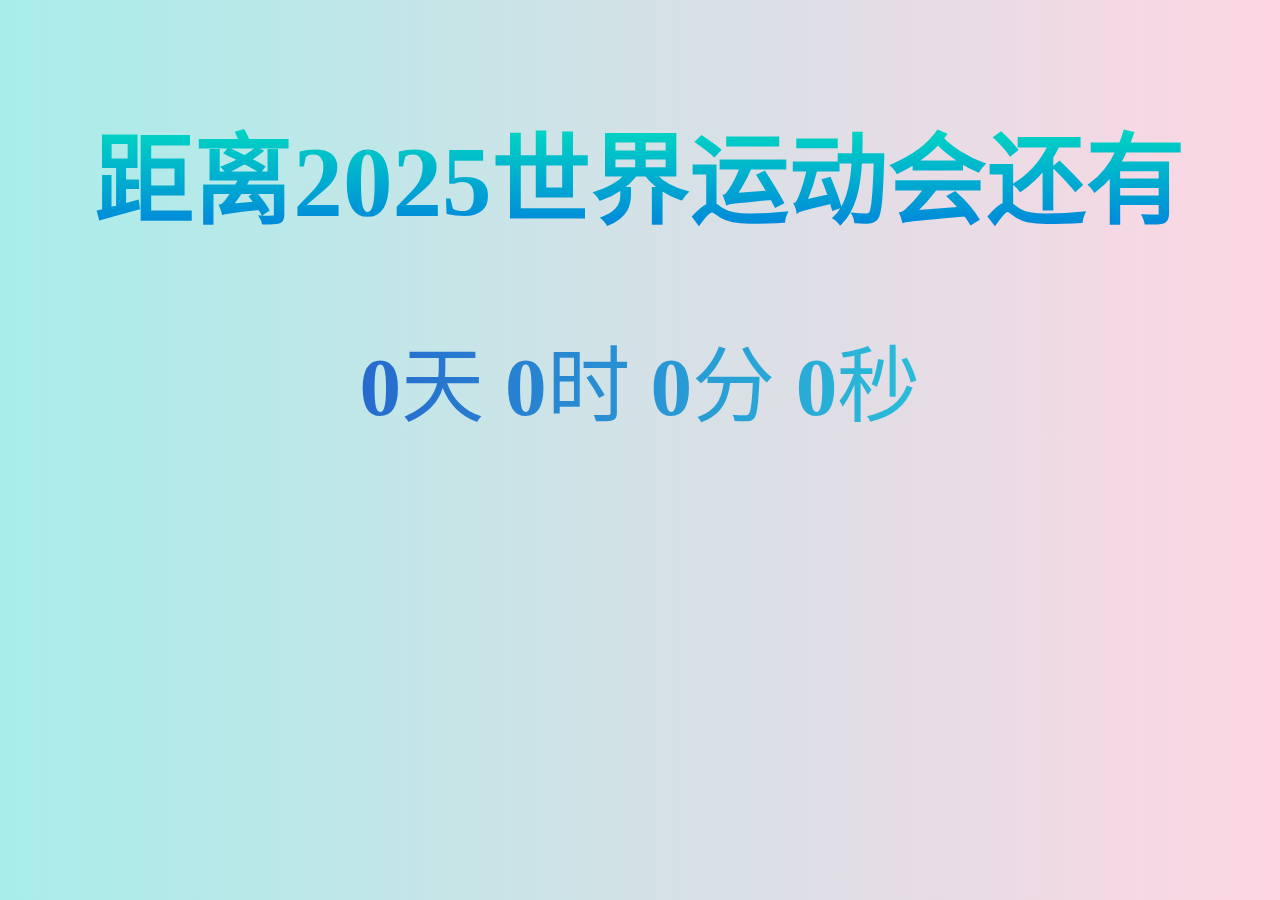
<file: work/倒计时.html>
<!DOCTYPE html>
<html lang="zh-CN">
  <head>
    <meta charset="UTF-8" />
    <meta name="viewport" content="width=device-width, initial-scale=1.0" />
    <title>成都2025世界运动会</title>
    <style>
      * {
        margin: 0;
        padding: 0;
      }
      body {
        width: 100%;
        height: 100%;
        background: linear-gradient(to right, #a8edea 0%, #fed6e3 100%);
      }
      .Content {
        display: flex;
        justify-content: center;
        align-items: center;
        flex-direction: column;
        gap: 4.6rem;
      }
      h1 {
        font-size: 6.2rem;
        font-weight: 700;
        background: linear-gradient(to top, #007adf 0%, #00ecbc 100%);
        -webkit-background-clip: text;
        color: transparent;
        margin-top: 100px;
      }
      .timeContent {
        font-size: 5.2rem;
        background: linear-gradient(-90deg, #29bdd9 0%, #276ace 100%);
        -webkit-background-clip: text;
        color: transparent;
      }
      #days,
      #hours,
      #minutes,
      #seconds {
        font-weight: 900;
      }
      @media screen and (max-width: 768px) {
        h1 {
          font-size: 18px;
        }
        .timeContent {
          font-size: 16px;
        }
      }
    </style>
  </head>
  <body>
    <!-- 2025.8.7 8:00-->
    <!-- 展示天数、小时、分钟、秒 -->
    <!-- 500ms or 900ms间隔刷新 -->
    <div class="Content">
      <h1>距离2025世界运动会还有</h1>
      <div class="timeContent">
        <span id="days"></span><span class="text">天</span>
        <span id="hours"></span><span class="text">时</span>
        <span id="minutes"></span><span class="text">分</span>
        <span id="seconds"></span><span class="text">秒</span>
      </div>
    </div>
    <script>
      function updateTime() {
        // 获取当前时间
        var now = new Date();
        // 倒计时结束时间
        var endDate = new Date("2025-08-07 08:00:00");
        // 时间差
        var timeDiff = endDate.getTime() - now.getTime();
        if (timeDiff <= 0) {
          document.getElementById("days").innerHTML = 0;
          document.getElementById("hours").innerHTML = 0;
          document.getElementById("minutes").innerHTML = 0;
          document.getElementById("seconds").innerHTML = 0;
          clearInterval(interval);
          return;
        }

        //将毫秒转换成秒
        var time_s = Math.floor(timeDiff / 1000);
        //将秒转换成天\小时\分钟\秒
        var days = Math.floor(time_s / 86400);
        var hours = Math.floor((time_s % 86400) / 3600);
        var remaind_s = Math.floor((time_s % 86400) - hours * 3600);
        var minutes = Math.floor(remaind_s / 60);
        var s = remaind_s - minutes * 60;
        document.getElementById("days").innerHTML = days;
        document.getElementById("hours").innerHTML = hours;
        document.getElementById("minutes").innerHTML = minutes;
        document.getElementById("seconds").innerHTML = s;
      }

      var interval = setInterval(updateTime, 500);
    </script>
  </body>
</html>
</file>
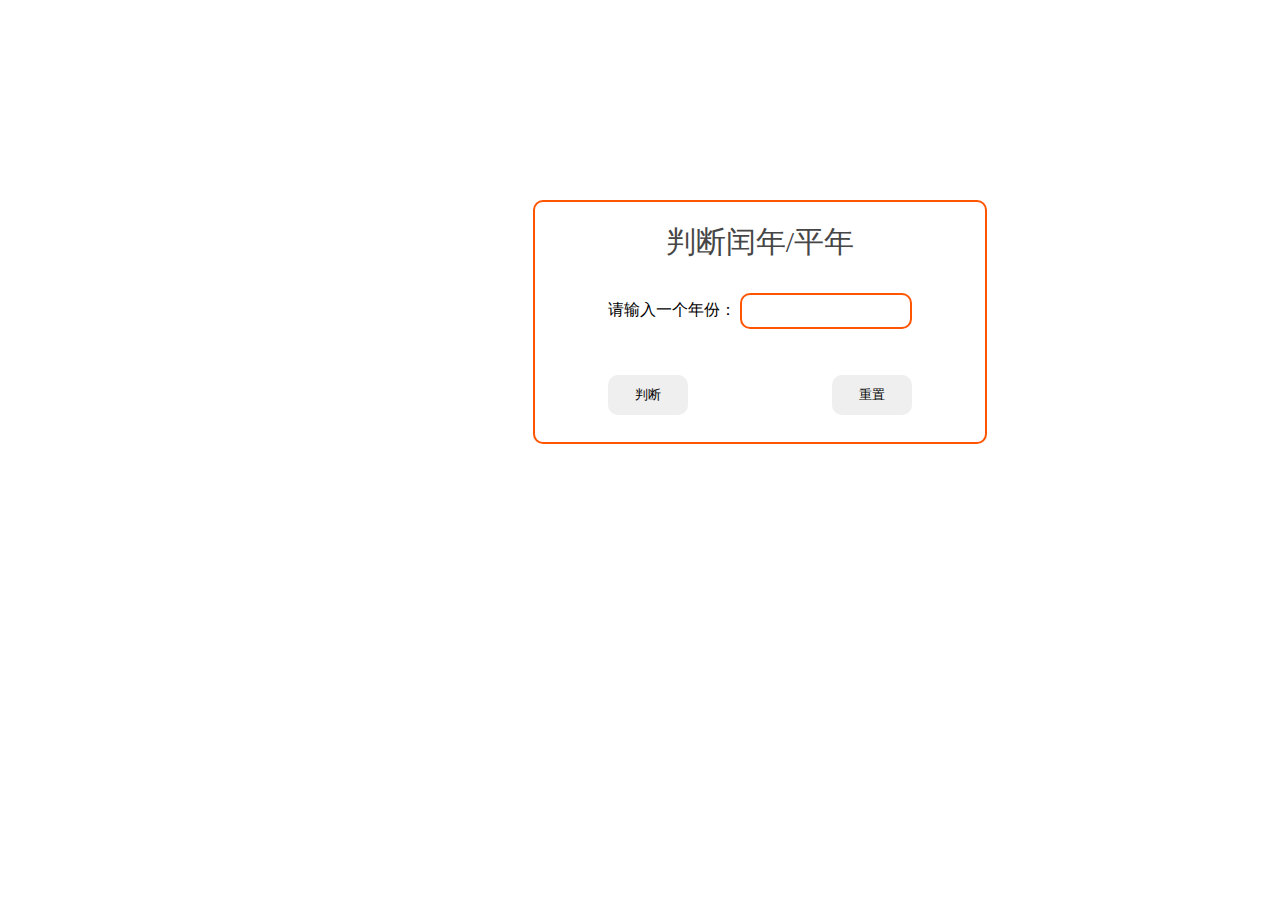
<file: work/判断闰年.html>
<!DOCTYPE html>
<html>
  <head>
    <meta charset="utf-8" />
    <title>判断闰年/平年</title>
    <style type="text/css">
      * {
        border: 0px solid;
        text-align: center;
        font-family: "微软雅黑";
      }
      #b-box {
        margin-top: 200px;
        width: 450px;
        height: 240px;
        border-color: #ff5500;
        border-radius: 10px;
        border-width: 2px;
        margin-left: 525px;
      }
      .ln1,
      .ln2 {
        display: inline-block;
        height: 50px;
      }
      .ln1 input {
        height: 30px;
        text-align: left;
        border-color: #ff5500;
        border-width: 2px;
        border-radius: 10px;
      }
      .ln2 {
        margin-top: 25px;
        margin-left: 70px;
        margin-right: 70px;
        display: inline-block;
      }
      .ln2 input {
        width: 80px;
        height: 40px;
        border-radius: 10px;
      }
      .ln2 input:hover {
        color: aliceblue;
        background-color: #ff5500;
        cursor: pointer;
      }
      #tt {
        margin-top: 20px;
        font-size: 30px;
        margin-bottom: 30px;
        color: #464646;
      }
    </style>
    <script type="text/javascript">
      function estimate() {
        var year = parseInt(document.getElementById("year-res").value);
        var res =
          (year % 4 == 0 && year % 100 != 0) || year % 400 == 0
            ? "是闰年"
            : "是平年";
        document.getElementById("year-res").value = year + res;
      }
      function reset() {
        document.getElementById("year-res").value = "";
      }
    </script>
  </head>
  <body>
    <div id="b-box">
      <div id="tt">
        <label>判断闰年/平年</label>
      </div>
      <div class="ln1"><label>请输入一个年份：</label></div>
      <div class="ln1"><input type="text" id="year-res" value="" /></div>
      <br />
      <!-- 不要忘记onclick -->
      <div class="ln2">
        <input type="button" value="判断" onclick="estimate()" />
      </div>
      <div class="ln2">
        <input type="button" value="重置" onclick="reset()" />
      </div>
    </div>
  </body>
</html>
</file>
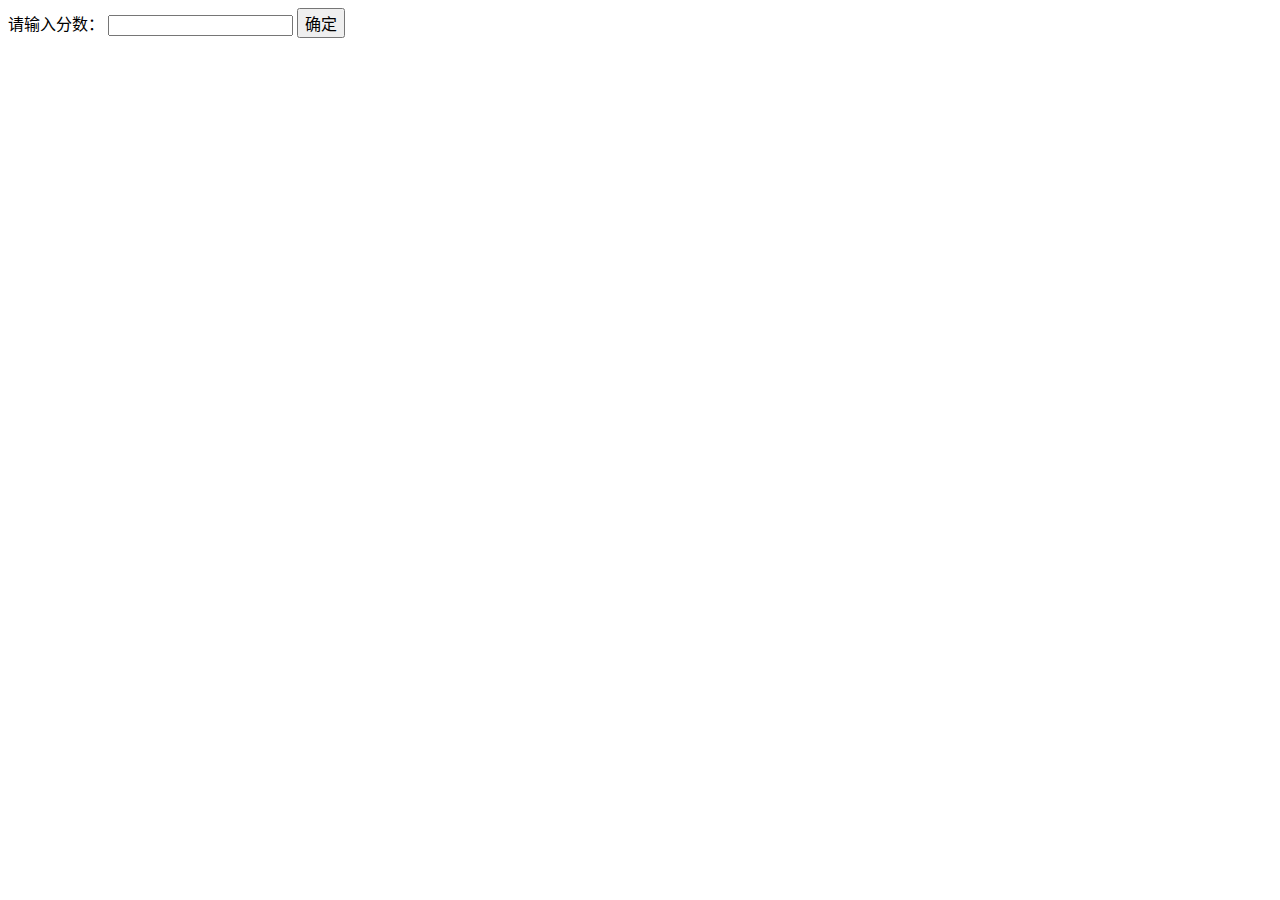
<file: work/成绩等级分类.html>
<!DOCTYPE html>
<html lang="zh-CN">
  <head>
    <meta charset="UTF-8" />
    <meta name="viewport" content="width=device-width, initial-scale=1.0" />
    <title>成绩等级分类</title>
    <script>
      window.onload = function () {
        document.getElementById("btn-ok").onclick = function () {
          var str_input = document.getElementById("txt-score").value;
          var num_input = Number(str_input);
          var level = "";
          if (num_input >= 90 && num_input <= 100) {
            level = "A";
          } else if (num_input >= 80 && num_input < 90) {
            level = "B";
          } else if (num_input >= 60 && num_input < 80) {
            level = "C";
          } else if (num_input >= 0 && num_input < 60) {
            level = "D";
          } else {
            level = "INPUT ERROR";
          }
          document.getElementById("p-show").textContent = "等级：" + level;
          var s = parseFloat(this.style.fontSize);
          s += 0.1;
          this.style.fontSize = s + "em";
        };
      };
    </script>
  </head>
  <body>
    <label for="txt-score">请输入分数：</label>
    <input type="text" name="score" id="txt-score" />
    <button id="btn-ok" style="font-size: 1em">确定</button>
    <p id="p-show"></p>
  </body>
</html>
</file>
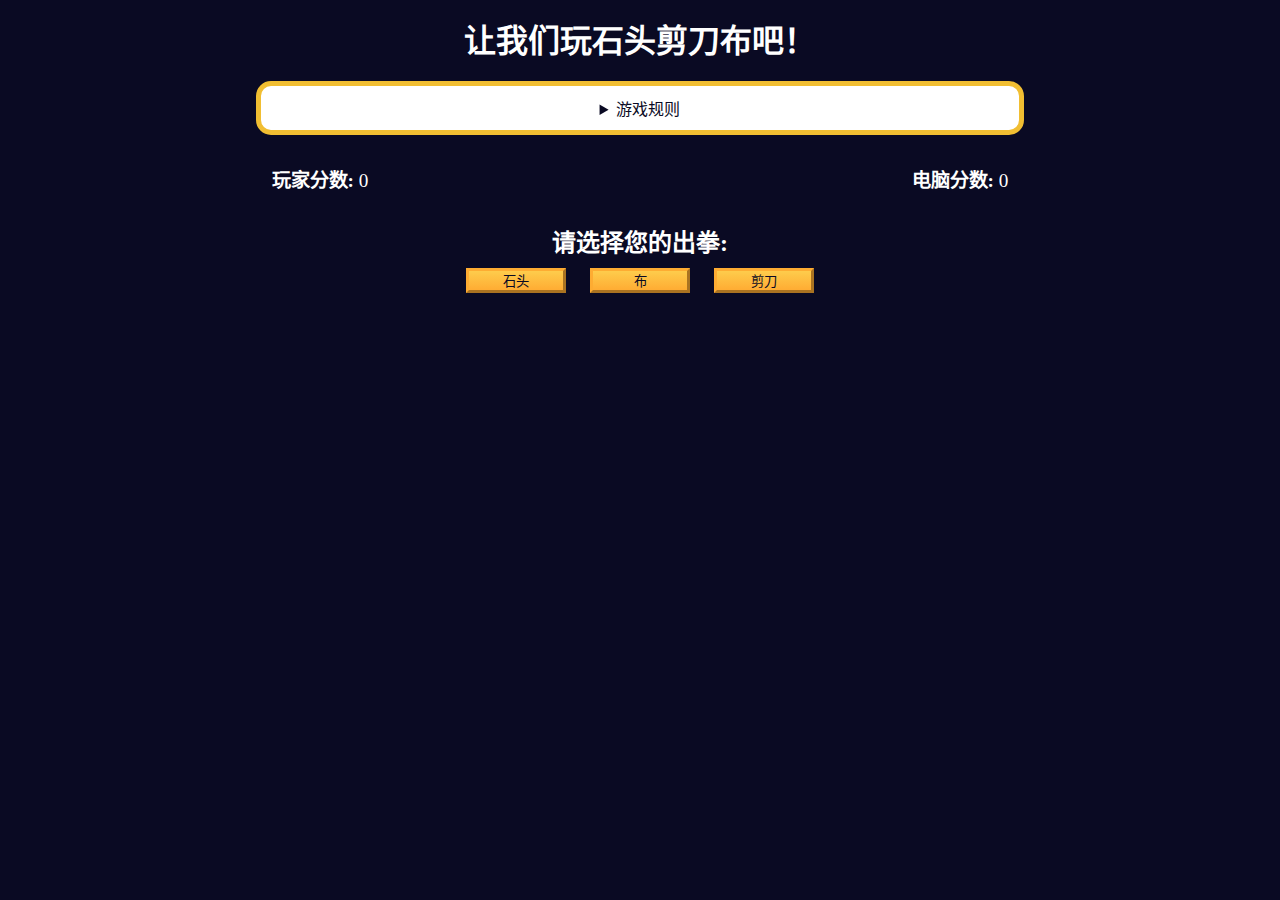
<file: work/猜拳游戏.html>
<!DOCTYPE html>
<html lang="zh-CN">
  <head>
    <meta charset="UTF-8" />
    <meta name="viewport" content="width=device-width, initial-scale=1.0" />
    <title>石头 剪刀 布</title>
    <link rel="stylesheet" href="./猜拳游戏.css" />
  </head>
  <body>
    <h1>让我们玩石头剪刀布吧！</h1>
    <main>
      <details class="rules-container">
        <summary>游戏规则</summary>

        <p>您将与电脑对战。</p>
        <p>您可以出石头 剪刀 布。</p>
        <p>首先获得三分则胜利</p>

        <p>以下是在游戏中获得积分的规则：</p>
        <ul>
          <li>石头胜过剪刀</li>
          <li>剪刀胜过布</li>
          <li>布胜过石头</li>
        </ul>
        <p>如果选择了相同选项则不得分。</p>
      </details>

      <div class="score-container">
        <strong
          >玩家分数: <span class="score" id="player-score">0</span></strong
        >
        <strong
          >电脑分数: <span class="score" id="computer-score">0</span></strong
        >
      </div>

      <section class="options-container">
        <h2>请选择您的出拳:</h2>
        <div class="btn-container">
          <button id="rock-btn" class="btn">石头</button>
          <button id="paper-btn" class="btn">布</button>
          <button id="scissors-btn" class="btn">剪刀</button>
        </div>
      </section>

      <div class="results-container">
        <p id="results-msg"></p>
        <p id="winner-msg"></p>
        <button class="btn" id="reset-game-btn">重新开始？</button>
      </div>
    </main>
    <script src="./猜拳游戏.js"></script>
  </body>
</html>
</file>
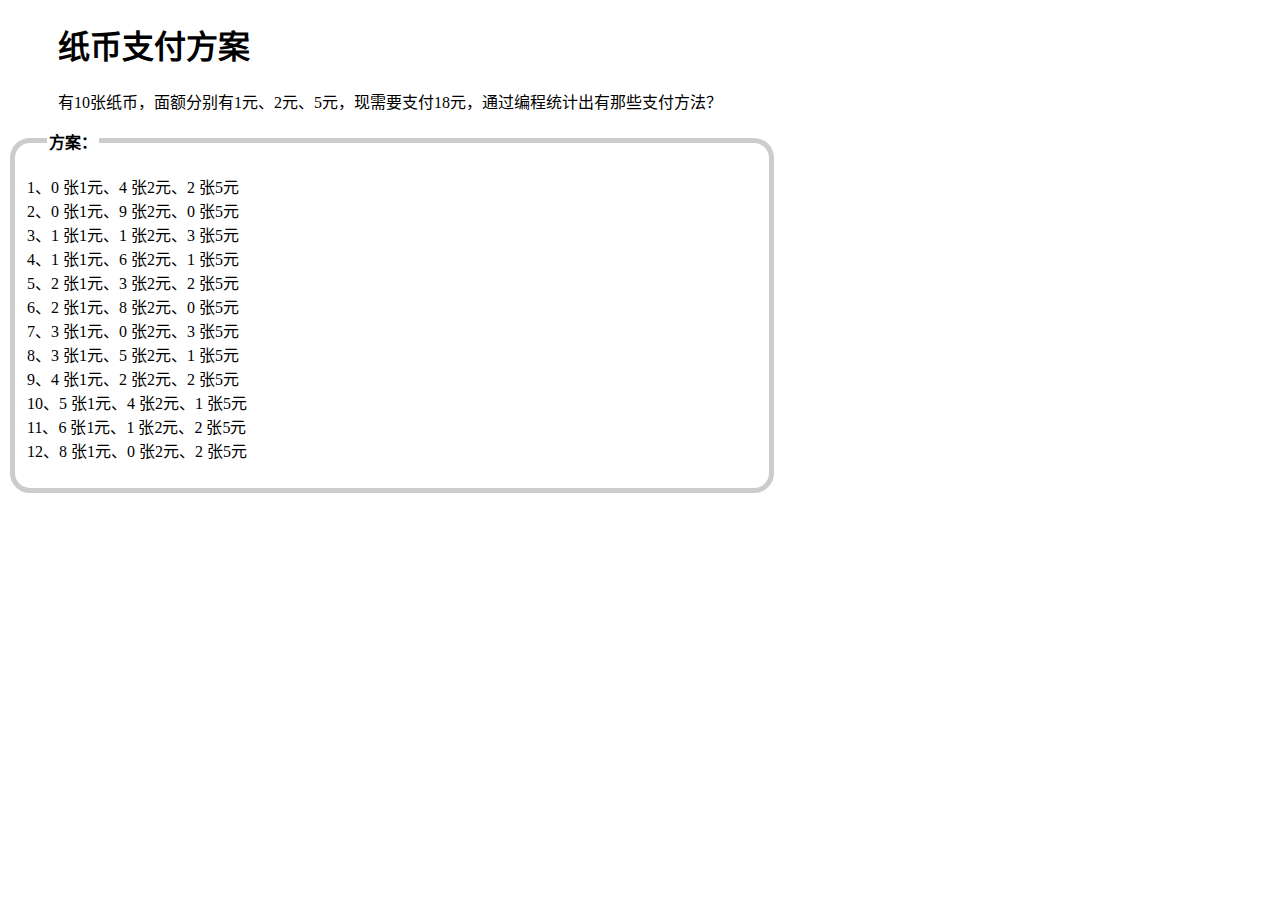
<file: work/纸币.html>
<!DOCTYPE html>
<html lang="zh-CN">
  <head>
    <meta charset="UTF-8" />
    <meta name="viewport" content="width=device-width, initial-scale=1.0" />
    <title>纸币支付方案</title>
    <link rel="stylesheet" href="纸币.css" />
  </head>
  <body>
    <!-- 有10张纸币，面额分别有1元、2元、5元，现需要支付18元，通过编程统计出有那些支付方法 -->
      <h1>纸币支付方案</h1>
      <p class="src">有10张纸币，面额分别有1元、2元、5元，现需要支付18元，通过编程统计出有那些支付方法？</p>
      <section>
        <fieldset>
            <legend>方案：</legend>
                <p id="result"></p>
        </fieldset>
      </section>
      <script>
        window.onload = function() {
            var money = 18;
            var totle = 10;
            var result = [];
            var i = 0;
            for(var x = 0; x<=totle; x++){
                for(var y = 0; y<=totle-x; y++){
                    for(var z = 0; z<=totle-x-y; z++){
                        if(x*1 + y*2 + z*5 === money)
                        {
                          result[i] = i+1 + "、"+ x + " 张1元、" + y + " 张2元、" + z + " 张5元";
                          i++;
                        }
                            
                    }
                }
            }
            for(var j = 0; j<result.length; j++){
                document.getElementById("result").innerHTML += result[j] + "<br />";
            }
        }
      </script>
</html>
</file>
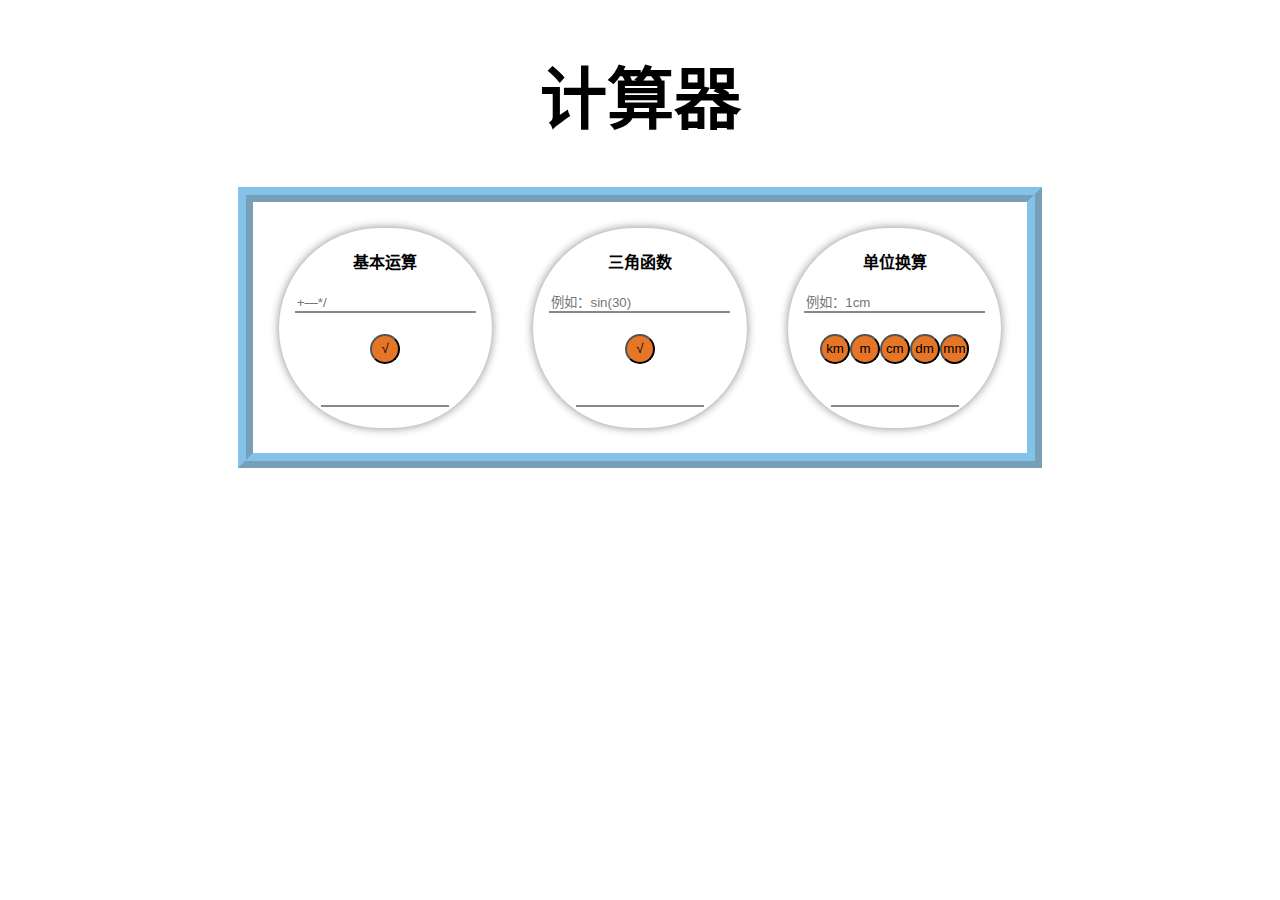
<file: work/计算器.html>
<!DOCTYPE html>
<html lang="zh-CN">
  <head>
    <meta charset="UTF-8" />
    <meta name="viewport" content="width=device-width, initial-scale=1.0" />
    <title>计算器</title>
    <style>
      @font-face {
        font-family: "也字";
        src: url("font/也字工厂小石头（建议先保存，再下载）/也字工厂小石头.ttf");
      }
      * {
        font-family: "Rubik", sans-serif;
      }
      h1 {
        font-size: 4.2rem;
        text-align: center;
      }
      .math-calculator {
        border: 4mm ridge rgba(50, 155, 220, 0.6);
        display: flex;
        gap: 2.6rem;
        padding: 1.6rem;
        flex-direction: row;
        margin: 0 230px 230px 230px;
        height: 200px;
        min-width: 700px;
      }
      .container {
        width: 100%;
        border-radius: 110px;
        box-shadow: 0 0 10px 0 #888;
        display: flex;
        flex-direction: column;
      }

      .calculator {
        width: 100%;
      }
      .title {
        text-align: center;
      }
      .input {
        border: none;
        border-bottom: 2px solid #888;
        align-self: center;
      }
      p {
        border-bottom: 2px solid #888;
        width: 60%;
        margin: auto;
      }
      .result {
        text-align: center;
      }
      .btn {
        width: 30px;
        height: 30px;
        border-radius: 50%;
        margin: auto;
        text-align: center;
        background-color: rgb(230, 118, 39);
      }
      .unit-btn {
        display: flex;
        flex-direction: row;
        width: 70%;
        margin: auto;
      }
      .unit-btn button {
        padding: 1px;
      }
    </style>
  </head>
  <body>
    <h1>计算器</h1>
    <div class="math-calculator">
      <div class="container calculator">
        <h4 class="title">基本运算</h4>
        <input id="calculator" type="text" class="input" placeholder="+—*/" />
        <button id="btn_calculator" class="btn">√</button>
        <p class="result" id="calculator_result"></p>
      </div>
      <div class="container trig">
        <h4 class="title">三角函数</h4>
        <input
          type="text"
          id="trig"
          class="input"
          placeholder="例如：sin(30)"
        />
        <button id="btn_trig" class="btn">√</button>
        <p class="result" id="trig_result"></p>
      </div>
      <div class="container unit">
        <h4 class="title">单位换算</h4>
        <input type="text" id="unit" class="input" placeholder="例如：1cm" />
        <div class="unit-btn">
          <button id="btn_unit_km" class="btn">km</button>
          <button id="btn_unit_m" class="btn">m</button>
          <button id="btn_unit_cm" class="btn">cm</button>
          <button id="btn_unit_dm" class="btn">dm</button>
          <button id="btn_unit_mm" class="btn">mm</button>
        </div>
        <p class="result" id="unit_result"></p>
      </div>
    </div>
    <script src="计算器.js"></script>
  </body>
</html>
</file>
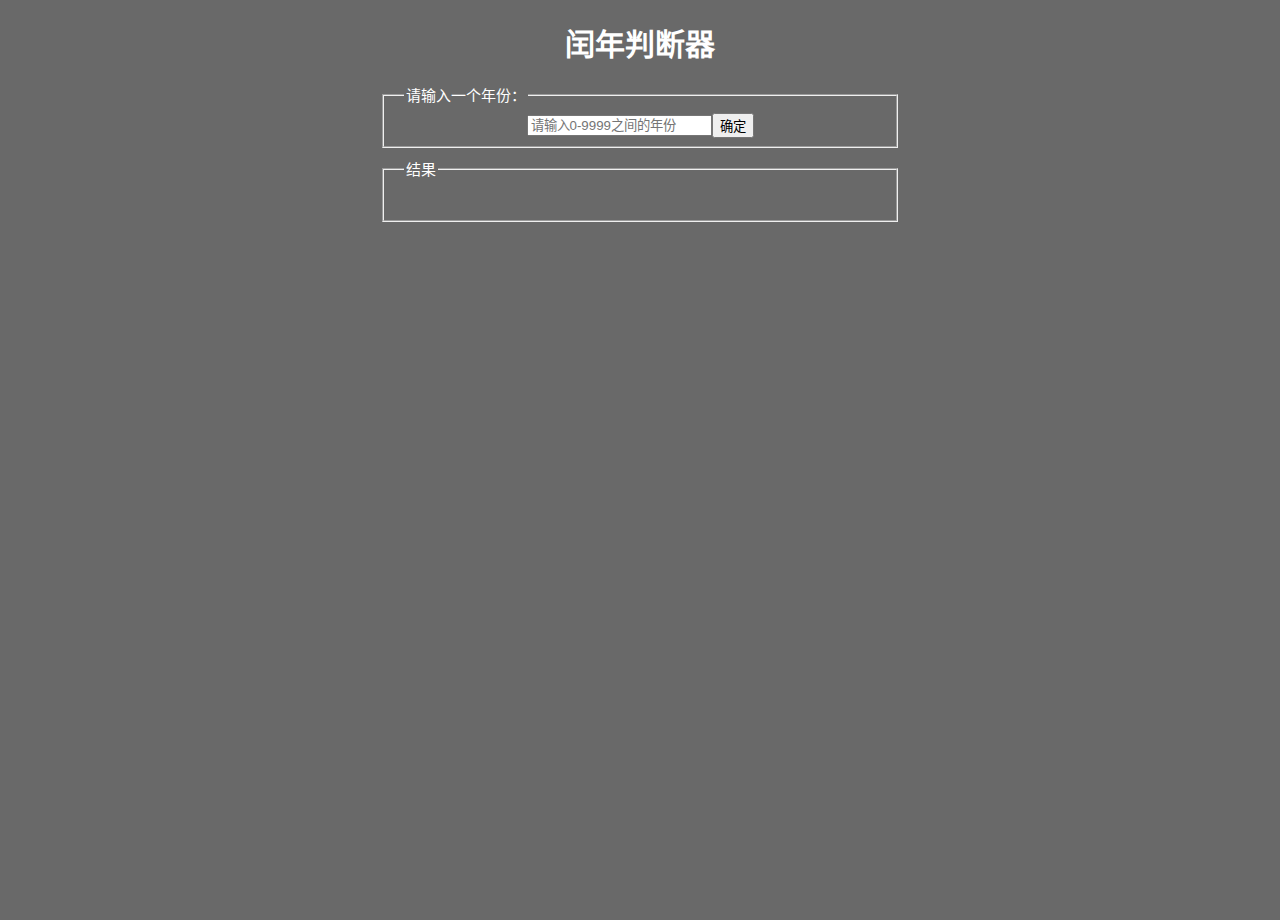
<file: work/闰年判断器.html>
<!DOCTYPE html>
<html lang="zh-CN">
  <head>
    <meta charset="UTF-8" />
    <meta name="viewport" content="width=device-width, initial-scale=1.0" />
    <title>闰年判断器</title>
    <link rel="stylesheet" href="闰年判断器.css" />
    <script>
      window.onload = function () {
        document.getElementById("btn").onclick = function () {
          var year = parseInt(document.getElementById("year").value);
          if (year >= 0 && year <= 9999) {
            var res =
              (year % 4 == 0 && year % 100 != 0) || year % 400 == 0
                ? "是闰年"
                : "不是闰年";
            document.getElementById("result").textContent = year + "" + res;
          } else {
            document.getElementById("result").textContent =
              "请输入0-9999之间的年份";
          }
        };
      };
    </script>
  </head>
  <body>
    <h1>闰年判断器</h1>
    <fieldset>
      <legend>请输入一个年份：</legend>
      <div class="box">
        <input type="text" id="year" placeholder="请输入0-9999之间的年份" />
        <button id="btn">确定</button>
      </div>
    </fieldset>
    <fieldset>
      <legend>结果</legend>
      <p id="result"></p>
    </fieldset>
  </body>
</html>
</file>
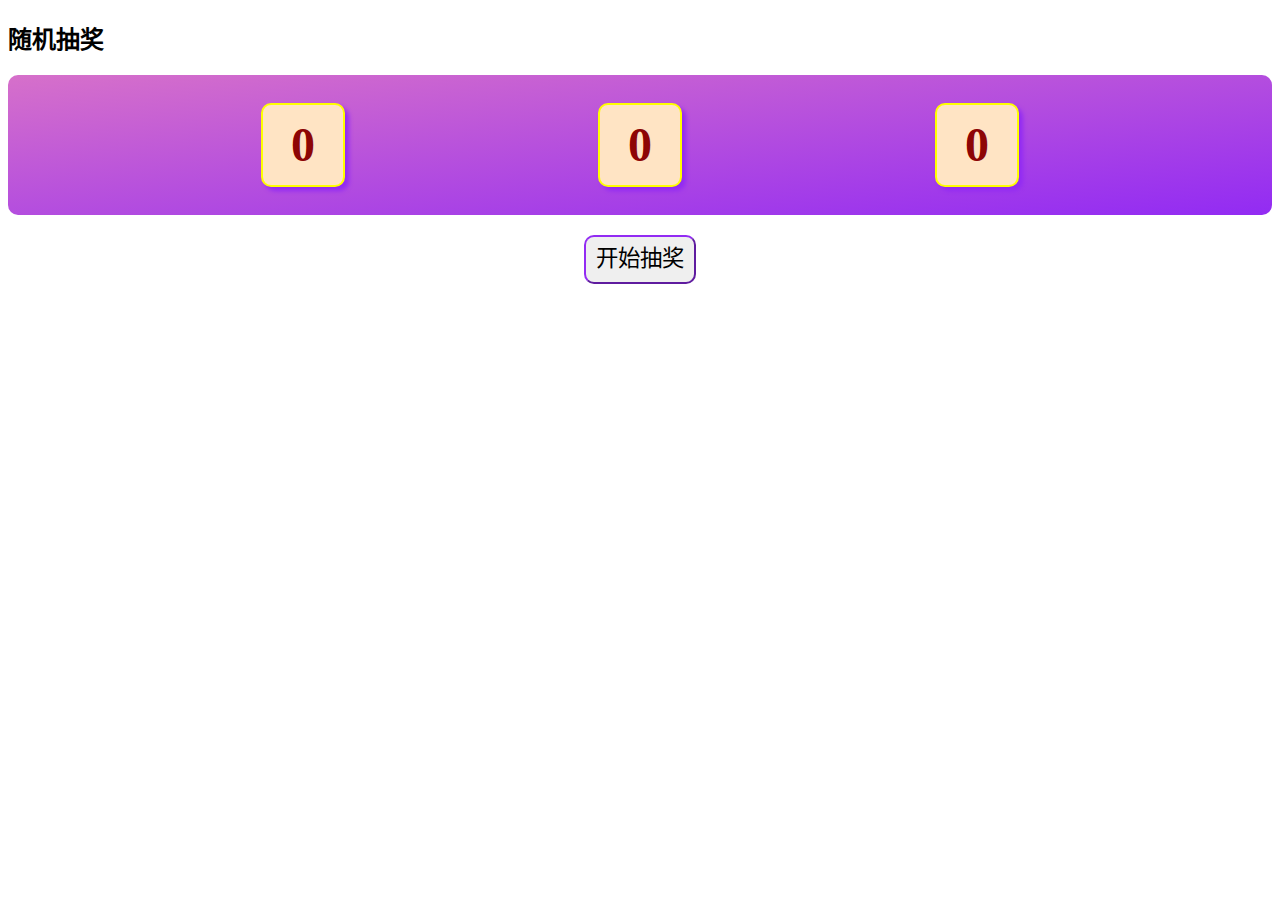
<file: work/随机抽奖.html>
<!DOCTYPE html>
<html lang="zh-CN">
  <head>
    <meta charset="UTF-8" />
    <meta name="viewport" content="width=device-width, initial-scale=1.0" />
    <title>随机抽奖</title>
    <link rel="stylesheet" href="随机抽奖.css" />
    <script>
      window.onload = function () {
        document.getElementById("btn-action").onclick = function () {
          var status = this.getAttribute("d-status");
          if (status == 0) {
            this.setAttribute("d-status", "1");
            this.textContent = "停止抽奖";
            lottoStart();
          } else {
            this.setAttribute("d-status", "0");
            this.textContent = "开始抽奖";
            lottoEnd();
          }
        };
      };
      function lottoStart() {
        var boxes = document.getElementsByClassName("number");
        for (var i = 0; i < boxes.length; i++) {
          (function () {
            var box = boxes[i];
            boxes[i].timer = setInterval(function () {
              randomNumber(box);
            }, 100);
          })();
        }
      }
      function lottoEnd() {
        var boxes = document.getElementsByClassName("number");
        for (var i = 0; i < boxes.length; i++) {
          clearInterval(boxes[i].timer);
        }
      }
      function randomNumber(box) {
        var num = Math.floor(Math.random() * 10);
        box.innerText = num;
      }
    </script>
  </head>
  <body>
    <h2>随机抽奖</h2>
    <div class="container">
      <p class="number" id="num1">0</p>
      <p class="number" id="num2">0</p>
      <p class="number" id="num3">0</p>
    </div>
    <div class="control">
      <button id="btn-action" d-status="0">开始抽奖</button>
    </div>
  </body>
</html>
</file>
<file: work/猜拳游戏.css>
*,
*::before,
*::after {
  margin: 0;
  padding: 0;
  box-sizing: border-box;
}

:root {
  --very-dark-blue: #0a0a23;
  --white: #ffffff;
  --yellow: #f1be32;
  --golden-yellow: #feac32;
}

body {
  background-color: var(--very-dark-blue);
  text-align: center;
  color: var(--white);
}

h1 {
  margin: 15px 0 20px;
}

.btn {
  cursor: pointer;
  width: 100px;
  margin: 10px;
  color: var(--very-dark-blue);
  background-color: var(--golden-yellow);
  background-image: linear-gradient(#fecc4c, #ffac33);
  border-color: var(--golden-yellow);
  border-width: 3px;
}

.btn:hover {
  background-image: linear-gradient(#ffcc4c, #f89808);
}

.rules-container {
  padding: 10px 0;
  margin: auto;
  border-radius: 15px;
  border: 5px solid var(--yellow);
  background-color: var(--white);
  color: var(--very-dark-blue);
}

.rules-container ul {
  list-style-type: none;
}

.rules-container p {
  margin: 10px 0;
}

@media (min-width: 760px) {
  .rules-container {
    width: 60%;
  }
}

.score-container {
  display: flex;
  justify-content: space-around;
  margin: 30px 0;
  font-size: 1.2rem;
}

.score {
  font-weight: 500;
}

.results-container {
  font-size: 1.3rem;
  margin: 15px 0;
}

#winner-msg {
  margin-top: 25px;
}

#reset-game-btn {
  display: none;
  margin: 20px auto;
}
</file>
<file: work/纸币.css>
body {
  width: 60%;
  font-size: 16px;
  font-family: STXihei, "Microsoft YaHei";
}
h1 {
  margin-left: 50px;
  font-family: "楷体";
  font-weight: 700;
}
fieldset {
  border-radius: 20px;
  border: 5px solid #ccc;
}
legend {
  margin-left: 20px;
  font-weight: 700;
}
#result {
  text-align: left;
}
.src {
  margin-left: 50px;
}
</file>
<file: work/闰年判断器.css>
body {
  width: 100%;
  height: 100vh;
  margin: 0;
  background-color: dimgray;
  color: white;
  font-size: 15px;
}
h1 {
  text-align: center;
}
fieldset {
  width: 40%;
  height: 60px;
  margin: 0 auto;
  padding: 0;
  margin-bottom: 10px;
}
.box {
  width: 100%;
  height: 100%;
  margin: 0;
  padding: 0;
  display: flex;
  justify-content: center;
  align-items: center;
}
legend {
  margin-left: 20px;
}
p {
  text-align: center;
  margin: 0 auto;
}
</file>
<file: work/随机抽奖.css>
.container {
  background: linear-gradient(
    to bottom right,
    rgb(214, 112, 202),
    rgb(146, 43, 243)
  );
  height: 140px;
  border-radius: 10px;
  display: flex;
  align-items: center;
  justify-content: space-evenly;
}
.number {
  width: 80px;
  height: 80px;
  border: 2px solid yellow;
  border-radius: 10px;
  background-color: bisque;
  color: rgb(141, 5, 5);
  box-shadow: 4px 4px 4px rgb(146, 43, 243);
  font-size: 3em;
  font-weight: bold;
  display: flex;
  justify-content: center;
  align-items: center;
}
.control {
  margin: 20px auto;
  text-align: center;
}
.control button {
  font-size: 1.4em;
  line-height: 2em;
  padding: 0px 10px;
  border-radius: 10px;
  cursor: pointer;
  box-sizing: border-box;
  border-color: rgb(146, 43, 243);
}
.control button:hover {
  background-color: rgb(146, 43, 243);
  color: #fff;
}
</file>
